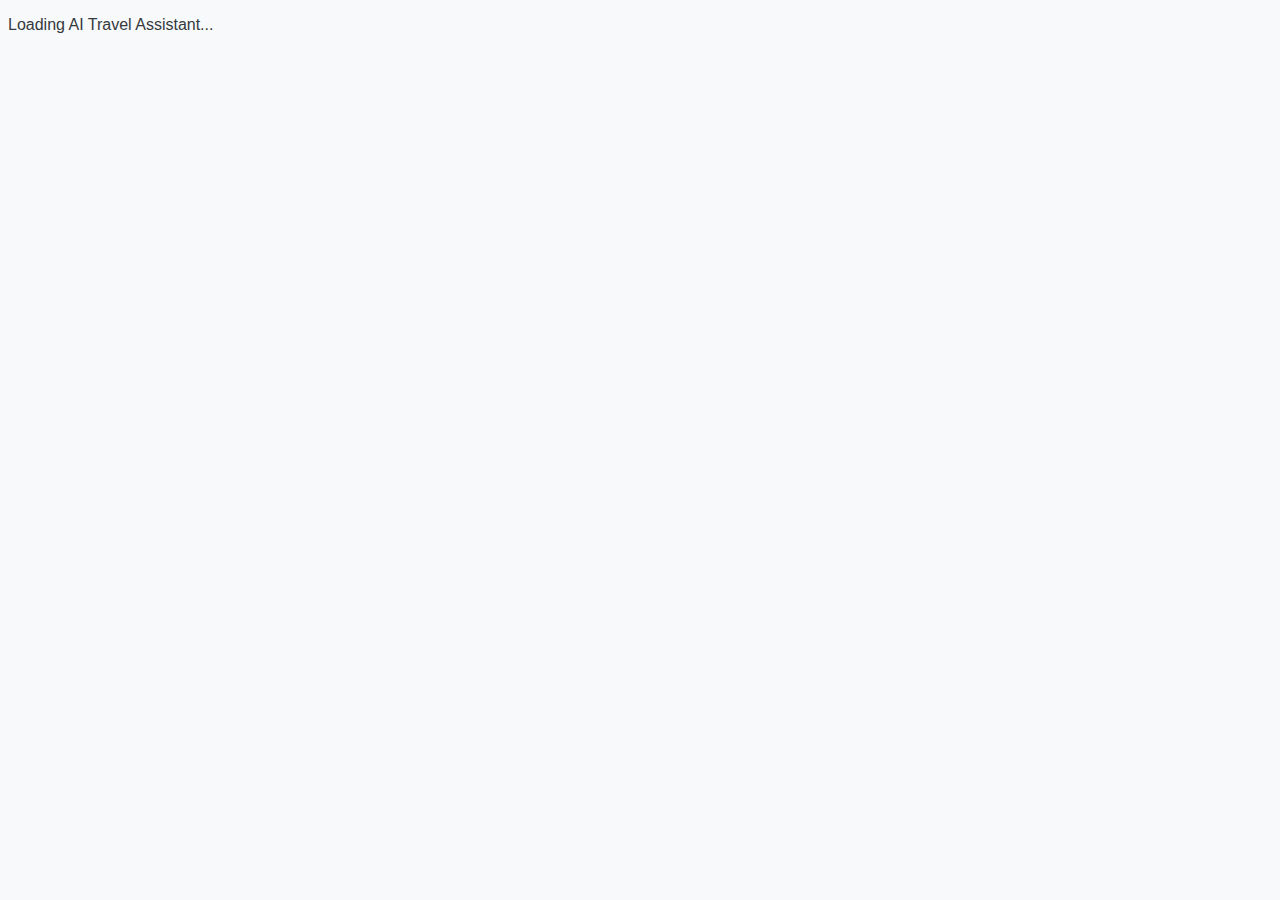
<file: frontend/static/index.html>
<!DOCTYPE html>
<html lang="en">
<head>
    <meta charset="UTF-8">
    <meta name="viewport" content="width=device-width, initial-scale=1.0">
    <title>AI Travel Assistant</title>
    <link rel="manifest" href="manifest.json">
    <!-- Apple Touch Icon for iOS devices -->
    <link rel="apple-touch-icon" sizes="180x180" href="apple-touch-icon.png">
    <link rel="stylesheet" href="custom.css">
    <script src="custom.js" defer></script>
    <script src="connection.js" defer></script>
</head>
<body>
    <div id="app-container">
        <!-- This file is served as a static resource -->
        <!-- The actual application is loaded by Gradio -->
        <p>Loading AI Travel Assistant...</p>
    </div>
</body>
</html>
</file>
<file: frontend/static/custom.css>
/**
 * Custom styles for the AI Travel Assistant
 * Professional travel-themed design for investor demo
 */

:root {
    --primary-color: #4a90e2;       /* Sky blue */
    --secondary-color: #34c759;     /* Green for success/confirmation */
    --accent-color: #ff9500;        /* Orange for highlights */
    --background-light: #f8f9fa;    /* Light background */
    --text-dark: #343a40;           /* Dark text */
    --text-light: #f8f9fa;          /* Light text */
    --user-msg-bg: #e1f5fe;         /* Light blue for user messages */
    --assistant-msg-bg: #ffffff;    /* White for assistant messages */
    --border-radius: 12px;          /* Rounded corners */
    --shadow: 0 2px 8px rgba(0,0,0,0.1); /* Subtle shadow */
}

/* Global styling */
body {
    font-family: 'Segoe UI', 'Roboto', 'Helvetica Neue', sans-serif !important;
    color: var(--text-dark) !important;
    background-color: var(--background-light) !important;
}

/* Main container styling */
.gradio-container {
    max-width: 1200px !important;
    margin: 0 auto !important;
    position: relative !important;
    box-shadow: var(--shadow) !important;
    border-radius: var(--border-radius) !important;
    background-color: white !important;
}

/* Header styling */
.gr-header {
    background: linear-gradient(135deg, var(--primary-color), #2d7dd2) !important;
    color: var(--text-light) !important;
    padding: 20px !important;
    border-radius: var(--border-radius) var(--border-radius) 0 0 !important;
}

.gr-header h1 {
    font-size: 2.5rem !important;
    font-weight: 600 !important;
    margin-bottom: 10px !important;
}

.gr-header p {
    font-size: 1.1rem !important;
    opacity: 0.9 !important;
}

/* Fix for autofocus issues */
[autofocus]:not(:focus) {
    outline: none !important;
}

/* Chat container */
.chatbot-container {
    background-image: url('https://img.freepik.com/free-vector/world-map-with-global-technology-social-connection-network-with-nodes-links-vector-illustration_1284-1968.jpg') !important;
    background-size: cover !important;
    background-position: center !important;
    background-repeat: no-repeat !important;
    background-attachment: fixed !important;
    background-blend-mode: overlay !important;
    background-color: rgba(255, 255, 255, 0.95) !important;
    border-radius: var(--border-radius) !important;
    padding: 20px !important;
    margin-bottom: 20px !important;
}

/* Improve chat interface */
.chat-message {
    padding: 16px !important;
    border-radius: var(--border-radius) !important;
    margin-bottom: 16px !important;
    max-width: 80% !important;
    box-shadow: var(--shadow) !important;
    line-height: 1.5 !important;
    transition: all 0.2s ease !important;
}

.user-message {
    background-color: var(--user-msg-bg) !important;
    align-self: flex-end !important;
    margin-left: auto !important;
    border-bottom-right-radius: 4px !important;
    border-left: 4px solid var(--primary-color) !important;
}

.assistant-message {
    background-color: var(--assistant-msg-bg) !important;
    align-self: flex-start !important;
    margin-right: auto !important;
    border-bottom-left-radius: 4px !important;
    border-right: 4px solid var(--accent-color) !important;
}

/* Improve input field */
.input-container {
    margin-top: 20px !important;
    border-radius: var(--border-radius) !important;
    box-shadow: var(--shadow) !important;
    overflow: hidden !important;
}

.input-container textarea {
    border: 2px solid #e9ecef !important;
    border-radius: var(--border-radius) !important;
    padding: 12px !important;
    font-size: 1rem !important;
    transition: border-color 0.2s ease !important;
}

.input-container textarea:focus {
    border-color: var(--primary-color) !important;
    box-shadow: 0 0 0 3px rgba(74, 144, 226, 0.25) !important;
}

/* Submit button styling */
.submit-btn {
    background-color: var(--primary-color) !important;
    color: white !important;
    border-radius: var(--border-radius) !important;
    padding: 10px 20px !important;
    font-weight: 600 !important;
    transition: all 0.2s ease !important;
}

.submit-btn:hover {
    background-color: #3a7bc8 !important;
    transform: translateY(-2px) !important;
}

/* Examples section */
.examples-container {
    background-color: rgba(74, 144, 226, 0.05) !important;
    border-radius: var(--border-radius) !important;
    padding: 15px !important;
    margin-top: 20px !important;
    border: 1px solid rgba(74, 144, 226, 0.2) !important;
}

.examples-container button {
    background-color: white !important;
    border: 1px solid #e9ecef !important;
    border-radius: var(--border-radius) !important;
    margin: 5px !important;
    padding: 8px 16px !important;
    transition: all 0.2s ease !important;
}

.examples-container button:hover {
    background-color: var(--primary-color) !important;
    color: white !important;
    transform: translateY(-2px) !important;
}

/* Loading indicator improvements */
.progress-bar {
    height: 4px !important;
    background-color: var(--primary-color) !important;
    border-radius: 2px !important;
}

/* Responsive improvements */
@media (max-width: 768px) {
    .chat-message {
        max-width: 90% !important;
        padding: 12px !important;
    }
    
    .gr-header h1 {
        font-size: 1.8rem !important;
    }
    
    .gr-header p {
        font-size: 1rem !important;
    }
}

/* Error message styling */
.error-message {
    color: #721c24 !important;
    background-color: #f8d7da !important;
    border: 1px solid #f5c6cb !important;
    padding: 12px !important;
    border-radius: var(--border-radius) !important;
    margin-bottom: 15px !important;
    display: none !important;
}

.error-message.visible {
    display: block !important;
    animation: fadeIn 0.3s ease-in-out !important;
}

/* Travel-themed icons and elements */
.travel-icon {
    width: 24px !important;
    height: 24px !important;
    margin-right: 8px !important;
    vertical-align: middle !important;
}

/* Footer styling */
.footer {
    text-align: center !important;
    padding: 20px !important;
    color: #6c757d !important;
    font-size: 0.9rem !important;
    border-top: 1px solid #e9ecef !important;
    margin-top: 30px !important;
}

/* Animations */
@keyframes fadeIn {
    from { opacity: 0; transform: translateY(-10px); }
    to { opacity: 1; transform: translateY(0); }
}

.fade-in {
    animation: fadeIn 0.5s ease-in-out !important;
}
</file>
